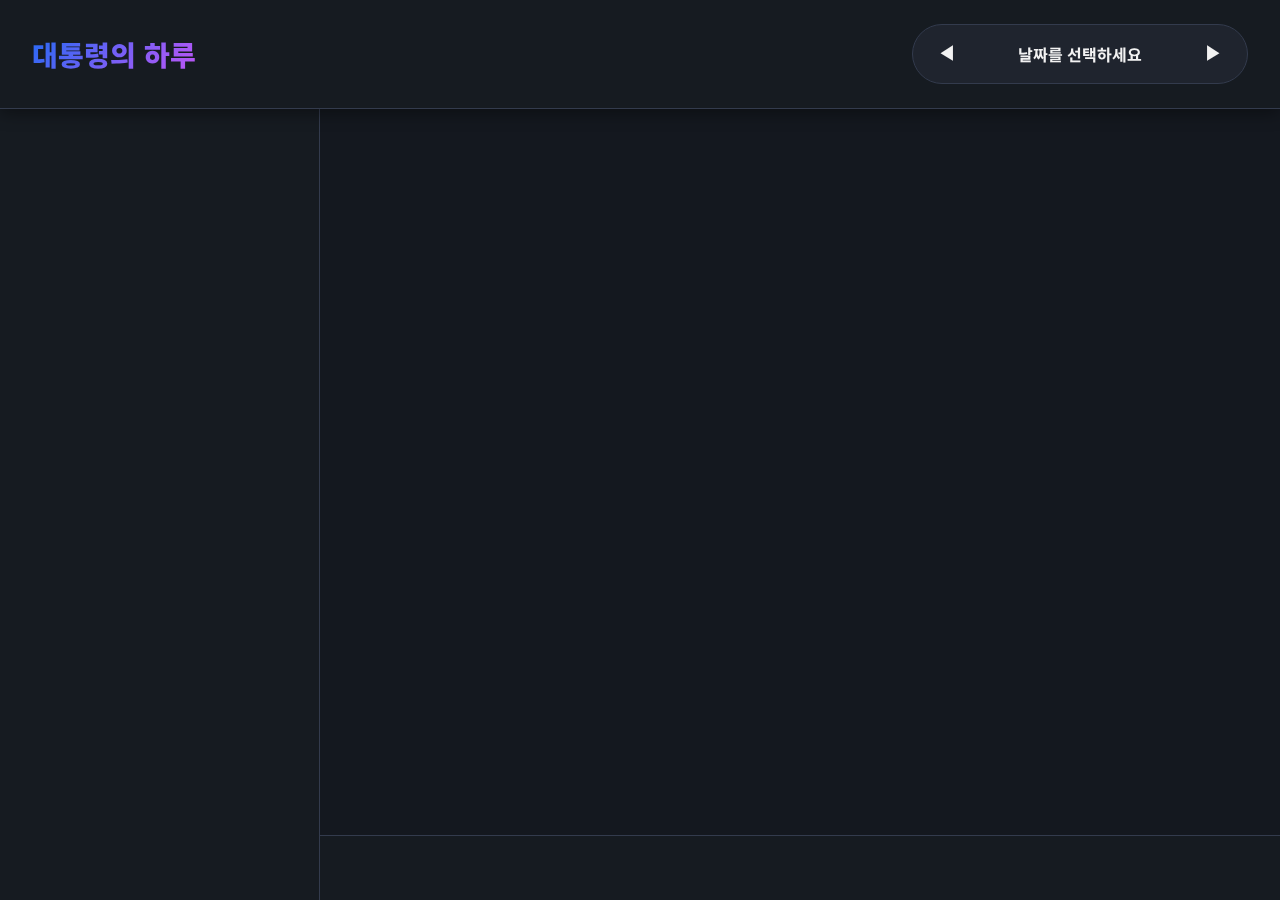
<file: Presidential-Daily-Tracker/index.html>
<!DOCTYPE html>
<html lang="ko">

<head>
    <meta charset="UTF-8">
    <meta name="viewport" content="width=device-width, initial-scale=1.0">
    <title>대통령의 하루 - Presidential Daily Tracker</title>

    <!-- Mapbox GL JS CSS -->
    <link href="https://api.mapbox.com/mapbox-gl-js/v3.0.1/mapbox-gl.css" rel="stylesheet" />

    <!-- Google Fonts -->
    <link rel="preconnect" href="https://fonts.googleapis.com">
    <link rel="preconnect" href="https://fonts.gstatic.com" crossorigin>
    <link href="https://fonts.googleapis.com/css2?family=Noto+Sans+KR:wght@400;500;700;900&display=swap"
        rel="stylesheet">

    <!-- Custom CSS -->
    <link rel="stylesheet" href="styles.css">
</head>

<body>
    <!-- Header -->
    <header class="header">
        <div class="header-content">
            <h1 class="title">대통령의 하루</h1>
            <div class="date-nav">
                <button id="prev-date" class="nav-btn" aria-label="이전 날짜">◀</button>
                <div id="current-date" class="current-date">날짜를 선택하세요</div>
                <button id="next-date" class="nav-btn" aria-label="다음 날짜">▶</button>
            </div>
        </div>
    </header>

    <!-- Main Content -->
    <main class="main-content">
        <!-- Calendar Sidebar -->
        <aside class="sidebar">
            <div id="calendar-container" class="calendar-container"></div>
        </aside>

        <!-- Map Container -->
        <div id="map" class="map-container">
            <!-- Floating Location Label -->
            <div id="destination-label" class="destination-label hidden">
                <span class="location-icon">📍</span>
                <span id="label-text" class="label-text"></span>
            </div>
        </div>

        <!-- Timeline -->
        <div class="timeline-wrapper">
            <div id="timeline-container" class="timeline-container"></div>
        </div>
    </main>

    <!-- Mapbox GL JS -->
    <script src="https://api.mapbox.com/mapbox-gl-js/v3.0.1/mapbox-gl.js"></script>

    <!-- Application Scripts -->
    <script src="schedule-data.js"></script>
    <script src="character.js"></script>
    <script src="calendar.js"></script>
    <script src="map-controller.js"></script>
    <script src="timeline.js"></script>
    <script src="app.js"></script>
</body>

</html>
</file>
<file: Presidential-Daily-Tracker/styles.css>
/* ===========================
   Presidential Daily Tracker
   Modern Design System
   =========================== */

/* Reset & Base */
* {
    margin: 0;
    padding: 0;
    box-sizing: border-box;
}

:root {
    /* Colors */
    --primary-blue: hsl(220, 90%, 55%);
    --primary-blue-dark: hsl(220, 90%, 45%);
    --primary-purple: hsl(280, 90%, 65%);
    --bg-dark: hsl(220, 20%, 10%);
    --bg-card: hsl(220, 20%, 15%);
    --bg-card-hover: hsl(220, 20%, 18%);
    --text-primary: hsl(0, 0%, 95%);
    --text-secondary: hsl(0, 0%, 70%);
    --border-color: hsl(220, 20%, 25%);

    /* Spacing */
    --spacing-xs: 0.5rem;
    --spacing-sm: 1rem;
    --spacing-md: 1.5rem;
    --spacing-lg: 2rem;
    --spacing-xl: 3rem;

    /* Border Radius */
    --radius-sm: 8px;
    --radius-md: 12px;
    --radius-lg: 16px;
    --radius-full: 9999px;

    /* Shadows */
    --shadow-sm: 0 2px 8px rgba(0, 0, 0, 0.3);
    --shadow-md: 0 4px 16px rgba(0, 0, 0, 0.4);
    --shadow-lg: 0 8px 32px rgba(0, 0, 0, 0.5);
}

body {
    font-family: 'Noto Sans KR', -apple-system, BlinkMacSystemFont, sans-serif;
    background: var(--bg-dark);
    color: var(--text-primary);
    overflow: hidden;
    height: 100vh;
}

/* Header */
.header {
    position: fixed;
    top: 0;
    left: 0;
    right: 0;
    z-index: 1000;
    background: rgba(22, 27, 34, 0.95);
    backdrop-filter: blur(20px);
    border-bottom: 1px solid var(--border-color);
    box-shadow: var(--shadow-md);
}

.header-content {
    max-width: 100%;
    padding: var(--spacing-md) var(--spacing-lg);
    display: flex;
    justify-content: space-between;
    align-items: center;
    gap: var(--spacing-md);
}

.title {
    font-size: 1.75rem;
    font-weight: 900;
    background: linear-gradient(135deg, var(--primary-blue) 0%, var(--primary-purple) 100%);
    -webkit-background-clip: text;
    -webkit-text-fill-color: transparent;
    background-clip: text;
}

.date-nav {
    display: flex;
    align-items: center;
    gap: var(--spacing-sm);
    background: var(--bg-card);
    padding: var(--spacing-xs) var(--spacing-sm);
    border-radius: var(--radius-full);
    border: 1px solid var(--border-color);
}

.nav-btn {
    background: transparent;
    border: none;
    color: var(--text-primary);
    font-size: 1.2rem;
    cursor: pointer;
    padding: var(--spacing-xs);
    border-radius: var(--radius-sm);
    transition: all 0.3s ease;
}

.nav-btn:hover {
    background: var(--bg-card-hover);
    transform: scale(1.1);
}

.current-date {
    font-size: 1rem;
    font-weight: 700;
    color: var(--text-primary);
    min-width: 200px;
    text-align: center;
}

/* Main Layout */
.main-content {
    position: fixed;
    top: 80px;
    left: 0;
    right: 0;
    bottom: 0;
    display: grid;
    grid-template-columns: 320px 1fr;
    grid-template-rows: 1fr auto;
    gap: 0;
}

/* Sidebar - Calendar */
.sidebar {
    grid-column: 1;
    grid-row: 1 / 3;
    background: rgba(22, 27, 34, 0.95);
    backdrop-filter: blur(20px);
    border-right: 1px solid var(--border-color);
    padding: var(--spacing-lg);
    overflow-y: auto;
}

.calendar-container {
    width: 100%;
}

.calendar-header {
    margin-bottom: var(--spacing-md);
    text-align: center;
}

.calendar-header h3 {
    font-size: 1.25rem;
    font-weight: 700;
    color: var(--text-primary);
}

.calendar-weekdays {
    display: grid;
    grid-template-columns: repeat(7, 1fr);
    gap: var(--spacing-xs);
    margin-bottom: var(--spacing-sm);
}

.weekday {
    text-align: center;
    font-size: 0.85rem;
    font-weight: 600;
    color: var(--text-secondary);
    padding: var(--spacing-xs);
}

.calendar-days {
    display: grid;
    grid-template-columns: repeat(7, 1fr);
    gap: var(--spacing-xs);
}

.calendar-day {
    aspect-ratio: 1;
    display: flex;
    flex-direction: column;
    align-items: center;
    justify-content: center;
    border-radius: var(--radius-sm);
    position: relative;
    cursor: default;
    transition: all 0.3s ease;
}

.calendar-day.empty {
    opacity: 0;
}

.calendar-day.has-events {
    cursor: pointer;
    background: var(--bg-card);
    border: 1px solid var(--border-color);
}

.calendar-day.has-events:hover {
    background: var(--bg-card-hover);
    transform: translateY(-2px);
    box-shadow: var(--shadow-sm);
}

.calendar-day.selected {
    background: linear-gradient(135deg, var(--primary-blue) 0%, var(--primary-purple) 100%);
    border-color: var(--primary-blue);
    box-shadow: 0 0 20px rgba(59, 130, 246, 0.5);
}

.day-number {
    font-size: 0.9rem;
    font-weight: 600;
}

.event-dot {
    position: absolute;
    bottom: 4px;
    width: 4px;
    height: 4px;
    background: var(--primary-blue);
    border-radius: 50%;
}

.calendar-day.selected .event-dot {
    background: white;
}

/* Map Container */
.map-container {
    grid-column: 2;
    grid-row: 1;
    position: relative;
    width: 100%;
    height: 100%;
}

/* Timeline */
.timeline-wrapper {
    grid-column: 2;
    grid-row: 2;
    background: rgba(22, 27, 34, 0.95);
    backdrop-filter: blur(20px);
    border-top: 1px solid var(--border-color);
    padding: var(--spacing-md);
    max-height: 200px;
}

.timeline-container {
    display: flex;
    gap: var(--spacing-sm);
    overflow-x: auto;
    overflow-y: hidden;
    padding-bottom: var(--spacing-sm);
}

.timeline-container::-webkit-scrollbar {
    height: 8px;
}

.timeline-container::-webkit-scrollbar-track {
    background: var(--bg-card);
    border-radius: var(--radius-sm);
}

.timeline-container::-webkit-scrollbar-thumb {
    background: var(--border-color);
    border-radius: var(--radius-sm);
}

.timeline-container::-webkit-scrollbar-thumb:hover {
    background: var(--text-secondary);
}

.timeline-event {
    flex-shrink: 0;
    min-width: 280px;
    background: var(--bg-card);
    border: 2px solid var(--border-color);
    border-radius: var(--radius-md);
    padding: var(--spacing-md);
    cursor: pointer;
    transition: all 0.3s ease;
    text-align: left;
}

.timeline-event:hover {
    background: var(--bg-card-hover);
    transform: translateY(-4px);
    box-shadow: var(--shadow-md);
    border-color: var(--primary-blue);
}

.timeline-event.selected {
    background: linear-gradient(135deg, var(--primary-blue) 0%, var(--primary-purple) 100%);
    border-color: var(--primary-blue);
    box-shadow: 0 0 24px rgba(59, 130, 246, 0.6);
}

.event-time {
    font-size: 1.1rem;
    font-weight: 700;
    color: var(--primary-blue);
    margin-bottom: var(--spacing-xs);
}

.timeline-event.selected .event-time {
    color: white;
}

.event-title {
    font-size: 1rem;
    font-weight: 600;
    color: var(--text-primary);
    margin-bottom: var(--spacing-xs);
    line-height: 1.4;
}

.event-location {
    font-size: 0.85rem;
    color: var(--text-secondary);
}

.timeline-event.selected .event-location {
    color: rgba(255, 255, 255, 0.9);
}

.no-events {
    text-align: center;
    color: var(--text-secondary);
    padding: var(--spacing-lg);
    font-size: 1rem;
}

/* Marker Pulse Animation */
@keyframes marker-pulse {

    0%,
    100% {
        transform: scale(1);
        opacity: 1;
    }

    50% {
        transform: scale(1.1);
        opacity: 0.8;
    }
}

/* Responsive Design */
@media (max-width: 1024px) {
    .main-content {
        grid-template-columns: 1fr;
        grid-template-rows: 200px 1fr auto;
    }

    .sidebar {
        grid-column: 1;
        grid-row: 1;
        border-right: none;
        border-bottom: 1px solid var(--border-color);
        overflow-y: auto;
    }

    .map-container {
        grid-column: 1;
        grid-row: 2;
    }

    .timeline-wrapper {
        grid-column: 1;
        grid-row: 3;
    }

    .title {
        font-size: 1.5rem;
    }

    .header-content {
        flex-direction: column;
        gap: var(--spacing-sm);
    }
}

@media (max-width: 640px) {
    .header-content {
        padding: var(--spacing-sm);
    }

    .title {
        font-size: 1.25rem;
    }

    .current-date {
        font-size: 0.9rem;
        min-width: 150px;
    }

    .timeline-event {
        min-width: 240px;
    }

    .main-content {
        top: 120px;
    }
}

/* Mapbox Popup Customization */
.mapboxgl-popup-content {
    background: var(--bg-card);
    color: var(--text-primary);
    border-radius: var(--radius-md);
    box-shadow: var(--shadow-lg);
    padding: var(--spacing-md);
}

.mapboxgl-popup-tip {
    border-top-color: var(--bg-card);
}

.mapboxgl-popup-anchor-bottom .mapboxgl-popup-tip {
    border-top-color: var(--bg-card);
}

.mapboxgl-popup-anchor-top .mapboxgl-popup-tip {
    border-bottom-color: var(--bg-card);
}

.mapboxgl-popup-anchor-left .mapboxgl-popup-tip {
    border-right-color: var(--bg-card);
}

.mapboxgl-popup-anchor-right .mapboxgl-popup-tip {
    border-left-color: var(--bg-card);
}

/* ===========================
   Interactive Map Elements
   =========================== */
.destination-label {
    position: absolute;
    top: 20%;
    left: 50%;
    transform: translate(-50%, -50%);
    background: var(--bg-card);
    padding: var(--spacing-sm) var(--spacing-lg);
    border-radius: var(--radius-full);
    box-shadow: var(--shadow-xl);
    display: flex;
    align-items: center;
    gap: var(--spacing-sm);
    z-index: 1000;
    pointer-events: none;
    border: 2px solid var(--primary-blue);
    animation: labelEntrance 0.6s cubic-bezier(0.34, 1.56, 0.64, 1);
}

@keyframes labelEntrance {
    from {
        opacity: 0;
        transform: translate(-50%, -20%) scale(0.8);
    }

    to {
        opacity: 1;
        transform: translate(-50%, -50%) scale(1);
    }
}

.label-text {
    font-size: 1.25rem;
    font-weight: 800;
    color: var(--text-primary);
    white-space: nowrap;
}

.location-icon {
    font-size: 1.5rem;
}

.marker-target {
    z-index: 1000 !important;
}

/* Mapbox Marker Styles */
.custom-marker .marker-pin.marker-target {
    background: linear-gradient(135deg, var(--primary-purple) 0%, var(--primary-blue) 100%) !important;
    transform: scale(1.2) !important;
    box-shadow: 0 0 20px hsla(280, 90%, 65%, 0.5) !important;
}

.custom-marker .marker-pin.marker-arrived {
    animation: marker-pulse 2s infinite !important;
}

.hidden {
    display: none !important;
}
</file>
